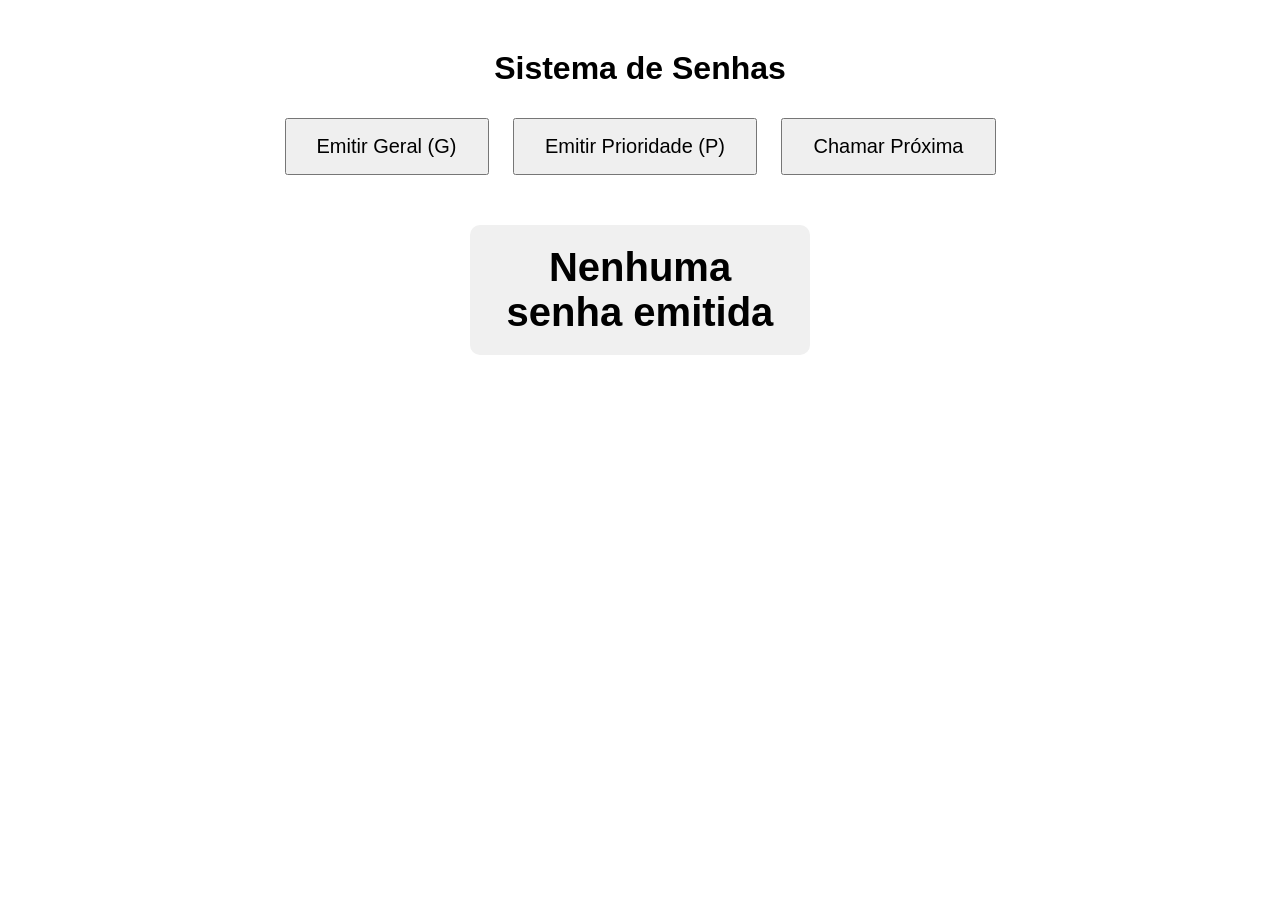
<file: backend/templates/index.html>
<!DOCTYPE html>
<html lang="pt">
<head>
    <meta charset="UTF-8">
    <title>Sistema de Senhas</title>
    <style>
        body { font-family: Arial; text-align: center; margin-top: 50px; }
        button { padding: 15px 30px; margin: 10px; font-size: 20px; }

        #painel {
            margin-top: 40px;
            padding: 20px;
            font-size: 40px;
            font-weight: bold;
            background: #f0f0f0;
            border-radius: 10px;
            width: 300px;
            margin-left: auto;
            margin-right: auto;
        }

        #resultado {
            margin-top: 20px;
            font-size: 24px;
            font-weight: bold;
        }
    </style>
</head>
<body>

    <h1>Sistema de Senhas</h1>

    <button onclick="emitir('G')">Emitir Geral (G)</button>
    <button onclick="emitir('P')">Emitir Prioridade (P)</button>
    <button onclick="chamar()">Chamar Próxima</button>

    <div id="resultado"></div>

    <div id="painel">Nenhuma senha emitida</div>

    <script>
        function emitir(tipo) {
            fetch(`/emitir/${tipo}`, { method: "POST" })
                .then(r => r.json())
                .then(data => {
                    if (data.erro) {
                        document.getElementById("resultado").innerText = "Erro: " + data.erro;
                        return;
                    }
                    document.getElementById("resultado").innerText =
                        "Emitida: " + data.codigo;
                })
                .catch(err => {
                    document.getElementById("resultado").innerText = "Erro de ligação ao servidor";
                    console.error(err);
                });
        }

        function chamar() {
            fetch("/chamar", { method: "POST" })
                .then(r => r.json())
                .then(data => {
                    // Protege contra "undefined": só atualiza se houver mesmo um código
                    if (data.codigo) {
                        document.getElementById("resultado").innerText =
                            "Chamando: " + data.codigo;
                        document.getElementById("painel").innerText = data.codigo;
                    } else {
                        document.getElementById("resultado").innerText =
                            data.mensagem || "Sem senhas para chamar";
                        // Não mexe no #painel -- mantém a última senha válida visível
                    }
                })
                .catch(err => {
                    document.getElementById("resultado").innerText = "Erro de ligação ao servidor";
                    console.error(err);
                });
        }
    </script>

</body>
</html>
</file>
